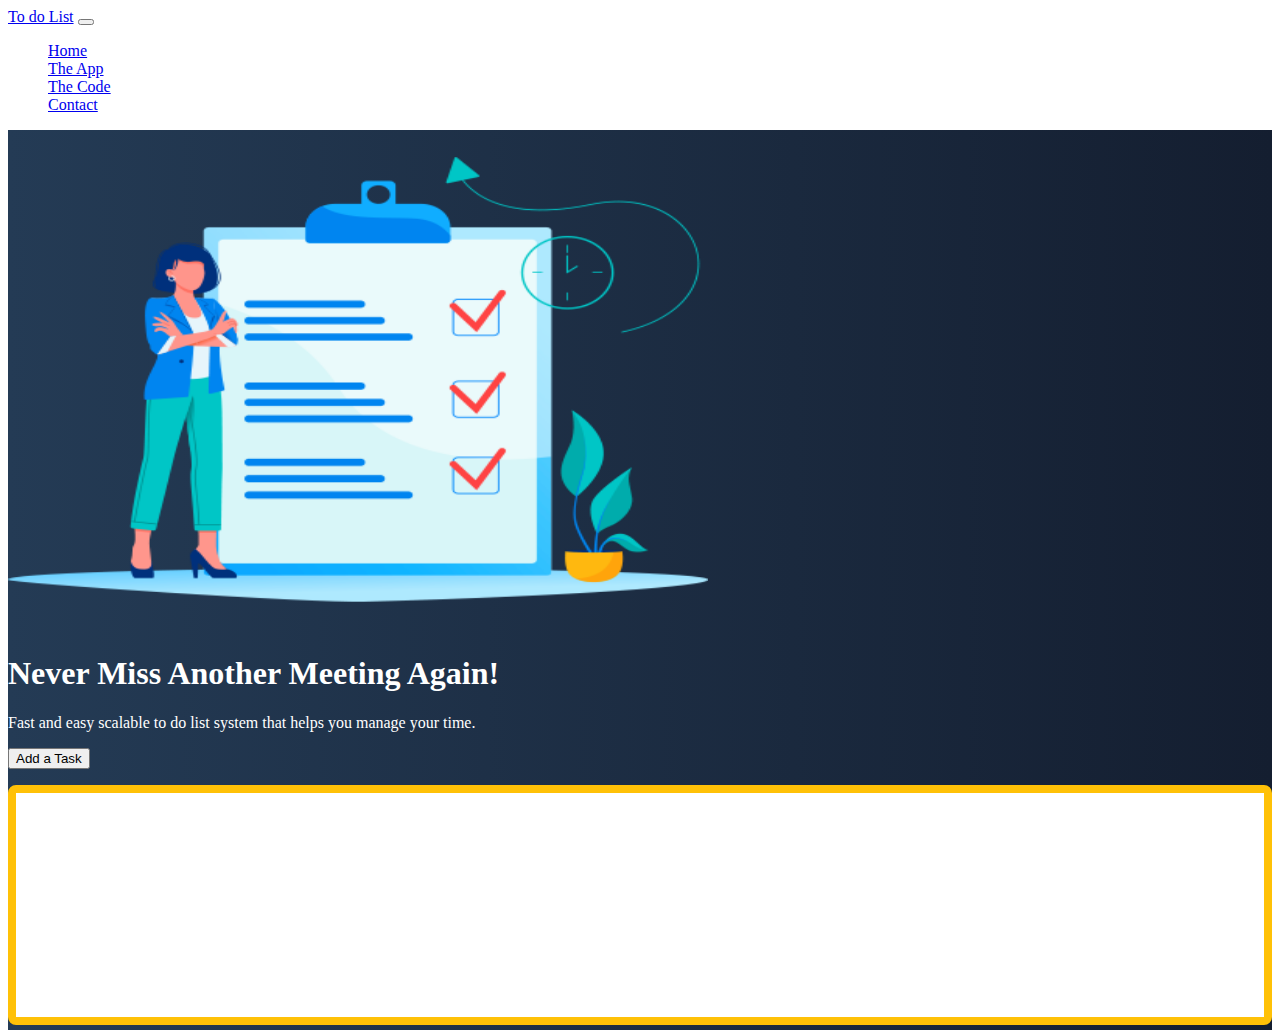
<file: index.html>
<!doctype html>
<html lang="en">

<head>
    <title>First project v2</title>
    <!-- Required meta tags -->
    <meta charset="utf-8">
    <meta name="viewport" content="width=device-width, initial-scale=1, shrink-to-fit=no">

    <!-- Bootstrap CSS -->
    <link href="https://cdn.jsdelivr.net/npm/bootstrap@5.1.1/dist/css/bootstrap.min.css" rel="stylesheet"
        integrity="sha384-F3w7mX95PdgyTmZZMECAngseQB83DfGTowi0iMjiWaeVhAn4FJkqJByhZMI3AhiU" crossorigin="anonymous">
<link href="css/site.css" rel="stylesheet">
    <!-- Convert this to an external style sheet -->
</head>

<body>
    <nav class="navbar navbar-expand-md navbar-dark fixed-top">
        <div class="container-fluid">
            <a class="navbar-brand" href="#">To do List</a>
            <button class="navbar-toggler" type="button" data-bs-toggle="collapse" data-bs-target="#navbarCollapse"
                aria-controls="navbarCollapse" aria-expanded="false" aria-label="Toggle navigation">
                <span class="navbar-toggler-icon"></span>
            </button>
            <div class="collapse navbar-collapse" id="navbarCollapse">
                <ul class="navbar-nav me-auto mb-2 mb-md-0">
                    <li class="nav-item">
                        <a class="nav-link active" aria-current="page" href="index.html">Home</a>
                    </li>
                    <li class="nav-item">
                        <a class="nav-link" href="#">The App</a>
                    </li>
                    <li class="nav-item">
                        <a class="nav-link" href="#">The Code</a>
                    </li>
                    <li class="nav-item">
                        <a class="nav-link" href="contact.html">Contact</a>
                    </li>
                </ul>
            </div>
        </div>
    </nav>
    <!-- ======= Hero Section ======= -->
    <main id="hero">
        <div class="container col-xxl-8 px-4 py-5">
            <div class="row flex-lg-row-reverse align-items-center g-5 py-5">
                <div class="col-10 col-sm-8 col-lg-6">
                    <img src="/img/ToDoList.png"
                        class="d-block mx-lg-auto img-fluid" alt="Bootstrap Themes" width="700" height="500"
                        loading="lazy">
                </div>
                <div class="col-lg-6">
                    <h1 class="display-5 fw-bold lh-1 mb-3">Never Miss Another Meeting Again!</h1>
                    <p class="lead">Fast and easy scalable to do list system that helps you manage your time.
                    </p>
                    <div class="d-grid gap-2 d-md-flex justify-content-md-start">
                        <button type="button" onclick="addTask()" class="btn btn-warning btn-lg px-4 me-md-2">Add a Task</button>
                    </div>
                    <div class="taskContainer off-bottom" id="taskItems">
                        <div class="scrollbox">
                          <ul id="list" class="list list-group"></ul>
                        </div>
                    </div>
                </div>
            </div>
        </div>
    </main>
    <!-- Bootstrap JS -->
    <script src="https://cdn.jsdelivr.net/npm/bootstrap@5.1.1/dist/js/bootstrap.bundle.min.js"
        integrity="sha384-/bQdsTh/da6pkI1MST/rWKFNjaCP5gBSY4sEBT38Q/9RBh9AH40zEOg7Hlq2THRZ" crossorigin="anonymous">
    </script>
    <script src="js/site.js"></script>
</body>

</html>
</file>
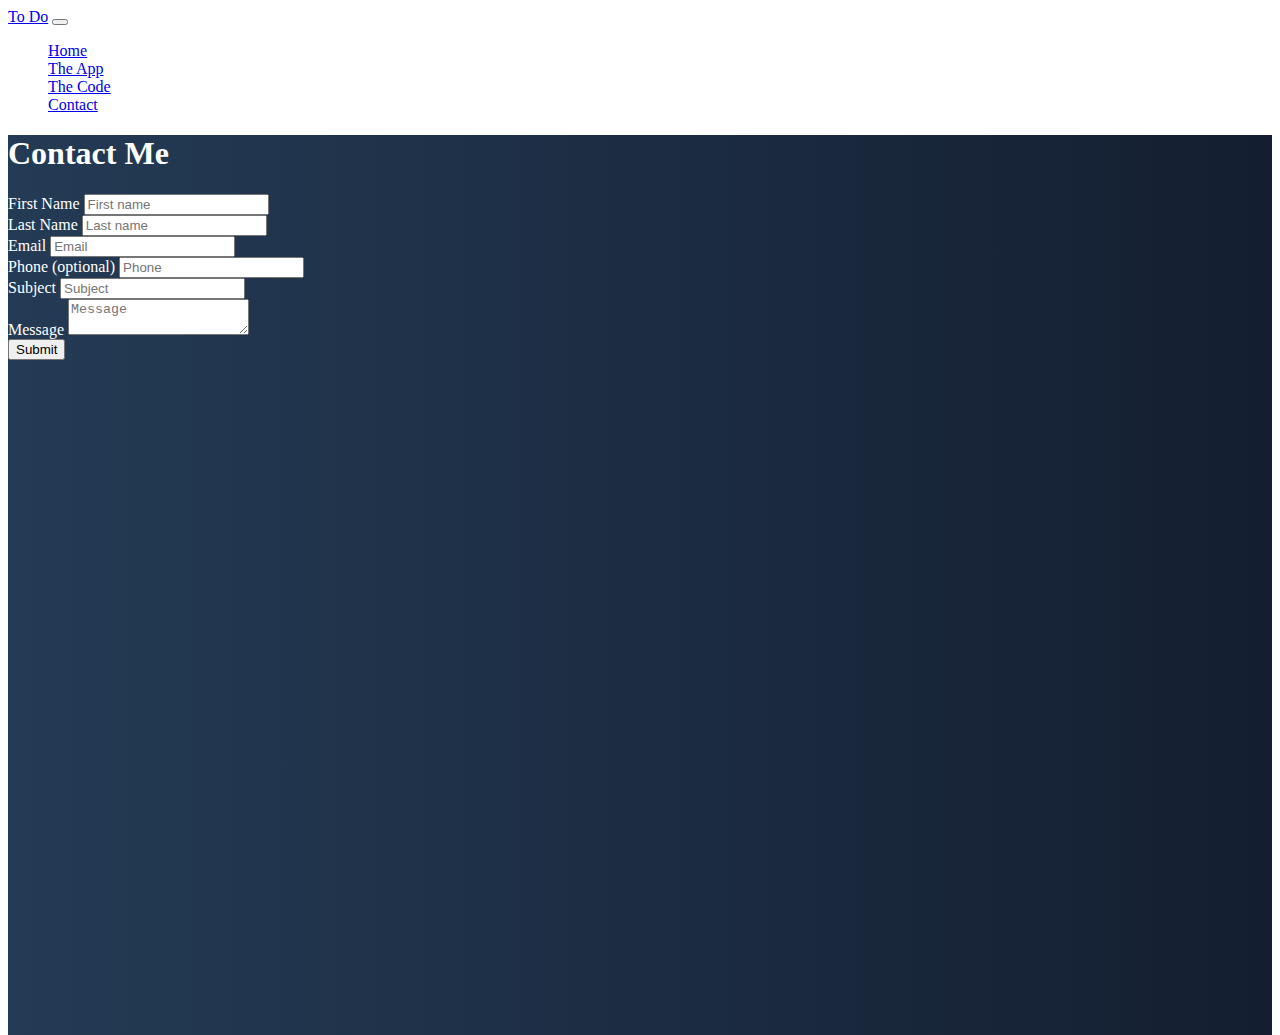
<file: contact.html>
<!doctype html>
<html lang="en">

<head>
    <title>First project v2</title>
    <!-- Required meta tags -->
    <meta charset="utf-8">
    <meta name="viewport" content="width=device-width, initial-scale=1, shrink-to-fit=no">

    <!-- Bootstrap CSS -->
    <link href="https://cdn.jsdelivr.net/npm/bootstrap@5.1.1/dist/css/bootstrap.min.css" rel="stylesheet"
        integrity="sha384-F3w7mX95PdgyTmZZMECAngseQB83DfGTowi0iMjiWaeVhAn4FJkqJByhZMI3AhiU" crossorigin="anonymous">

        <link href="css/site.css" rel="stylesheet">
</head>

<body>
    <nav class="navbar navbar-expand-md navbar-dark fixed-top">
        <div class="container-fluid">
            <a class="navbar-brand" href="#">To Do</a>
            <button class="navbar-toggler" type="button" data-bs-toggle="collapse" data-bs-target="#navbarCollapse"
                aria-controls="navbarCollapse" aria-expanded="false" aria-label="Toggle navigation">
                <span class="navbar-toggler-icon"></span>
            </button>
            <div class="collapse navbar-collapse" id="navbarCollapse">
                <ul class="navbar-nav me-auto mb-2 mb-md-0">
                    <li class="nav-item">
                        <a class="nav-link" aria-current="page" href="index.html">Home</a>
                    </li>
                    <li class="nav-item">
                        <a class="nav-link" href="#">The App</a>
                    </li>
                    <li class="nav-item">
                        <a class="nav-link" href="#">The Code</a>
                    </li>
                    <li class="nav-item">
                        <a class="nav-link active" href="contact.html">Contact</a>
                    </li>
                </ul>
            </div>
        </div>
    </nav>
    <!-- ======= Hero Section ======= -->
    <main id="hero">
        <div class="container col-xxl-8 px-4 py-5">
            <h1 class="text-center mb-3">Contact Me</h1>
            <form name="ToDo-ContactForm" method="POST" data-netlify-recaptcha="true" data-netlify="true">
                <div class="row mb-1">
                    <div class="col">
                        <label class="form-label">First Name</label>
                        <input type="text" name="firstName" class="form-control" placeholder="First name"
                            aria-label="First name" required>
                    </div>
                    <div class="col">
                        <label class="form-label">Last Name</label>
                        <input type="text" name="lastName" class="form-control" placeholder="Last name"
                            aria-label="Last name" required>
                    </div>
                </div>
                <div class="row mb-1">
                    <div class="col">
                        <label class="form-label">Email</label>
                        <input type="email" name="email" class="form-control" placeholder="Email"
                            aria-label="Email" required>
                    </div>
                    <div class="col">
                        <label class="form-label">Phone (optional)</label>
                        <input type="text" name="phone" class="form-control" placeholder="Phone"
                            aria-label="Phone">
                    </div>
                </div>
                <div class="row mb-1">
                    <div class="col">
                        <label class="form-label">Subject</label>
                        <input type="text" name="subject" class="form-control" placeholder="Subject"
                            aria-label="Subject" required>
                    </div>
                </div>
                <div class="row mb-1">
                    <div class="col">
                        <label class="form-label">Message</label>
                        <textarea type="text" name="message" class="form-control" placeholder="Message"
                            aria-label="Message" required></textarea>
                    </div>
                </div>
                <div ata-netlify-recaptcha="true"></div>
                <button type="submit" class="btn btn-primary mt-2">Submit</button>
            </form>
        </div>
    </main>
    <!-- Bootstrap JS -->
    <script src="https://cdn.jsdelivr.net/npm/bootstrap@5.1.1/dist/js/bootstrap.bundle.min.js"
        integrity="sha384-/bQdsTh/da6pkI1MST/rWKFNjaCP5gBSY4sEBT38Q/9RBh9AH40zEOg7Hlq2THRZ" crossorigin="anonymous">
    </script>
</body>

</html>
</file>
<file: css/site.css>
body,
html {
    color: white;
    height: 100%
}

#hero {
    min-height: 100vh;
    background: #141E30;
    /* fallback for old browsers */
    background: -webkit-linear-gradient(to right, #243B55, #141E30);
    /* Chrome 10-25, Safari 5.1-6 */
    background: linear-gradient(to right, #243B55, #141E30);
    /* W3C, IE 10+/ Edge, Firefox 16+, Chrome 26+, Opera 12+, Safari 7+ */
}

.taskContainer {
    background-color: white;
    border: solid .5em #ffc107;
    border-radius: .5em;
    box-sizing: border-box;
    flex: 0 0 30%;
    height: 240px;
    margin-top: 1em;
    overflow: auto;
}


#taskItems {
    overflow: hidden;
    position: relative;

}

#taskItems .scrollbox {
    height: 100%;
    overflow: auto;
}


.list {
    list-style: none;
    margin: 0;
    padding: 0;
}

.item {
    background-color: lightgray;
    color: #212121;
    margin: .25em;
    padding: .5em;
}
</file>
